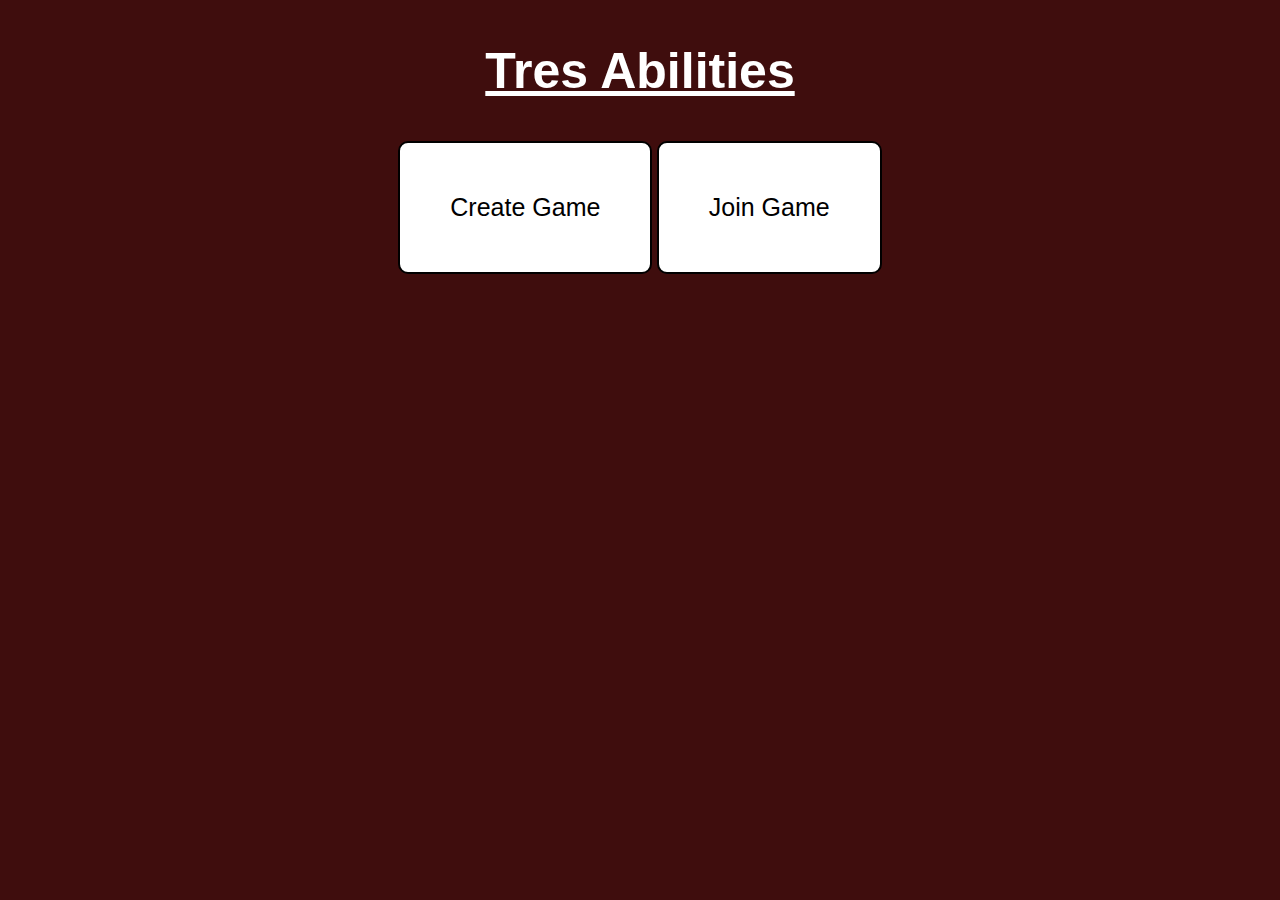
<file: index.html>
<!DOCTYPE html>
<html>

<head>
  <meta charset="utf-8">
  <meta name="viewport" content="width=device-width">
  <title>Tres Ability</title>
  <link href="style.css" rel="stylesheet" type="text/css" />
</head>

<body>
  <div id="main">
    <h2 id="title">Tres Abilities</h2>

    <div id="action">
      <button id="create" onclick="createGame()">Create Game</button>
      <button id="join" onclick="joinGame()">Join Game</button>
    </div>

    <div class="prep" id="createGame">
      <h4>Create Game</h4>
      <p>Players: </p>
      <select id="players">
        <option>3</option>
        <option>4</option>
      </select>

      <hr>

      <button id="createButton" onclick="createTheGame()">Create</button>
    </div>

    <div class="prep" id="joinGame">
      <input type="text" id="enterCode" placeholder="Enter Code">
      <button id="joinButton" onclick="joinTheGame()">Join</button>
    </div>
  </div>

  <script src="script.js"></script>
  <script src="communication.js"></script>
</body>

</html>
</file>
<file: style.css>
body {
  background-color: #3f0d0d;
  font-family: Arial, Helvetica, sans-serif;
  margin: 0px;
}

h4 {
  font-size: 25px;
  text-decoration: underline;
  margin: 5px;
  color: white;
}

p {
  font-size: 20px;
  display: inline;
  color: white;
}

input {
  background-color: #00000000;
  font-size: 20px;
  border: none;
  border-bottom: 2px solid black;
  padding: 5px;
  color: white;
}

button {
  background-color: #FFFFFF;
  border: 2px black solid;
  border-radius: 10px;
}

button:active {
  background-color: #DDDDDD;
}

#main {
  display: flex;
  flex-direction: column;
  align-items: center;
  text-align: center;
}

#title {
  font-size: 50px;
  text-decoration: underline;
  color: white;
}

#action button {
  font-size: 25px;
  padding: 50px;
}

#createGame {
  background-color: #602424;
  border: 2px black solid;
  border-radius: 25px;
  padding: 10px;
  text-align: center;
  width: 50%;
}

#createGame,
#joinGame {
  display: none;
}

#joinButton {
  font-size: 15px;
  padding: 5px 15px 5px 15px;
}

#createButton {
  display: block;
  font-size: 15px;
  margin: 10px auto;
  padding: 5px 15px 5px 15px;
}

.prep {
  margin: 15px;
}
</file>
